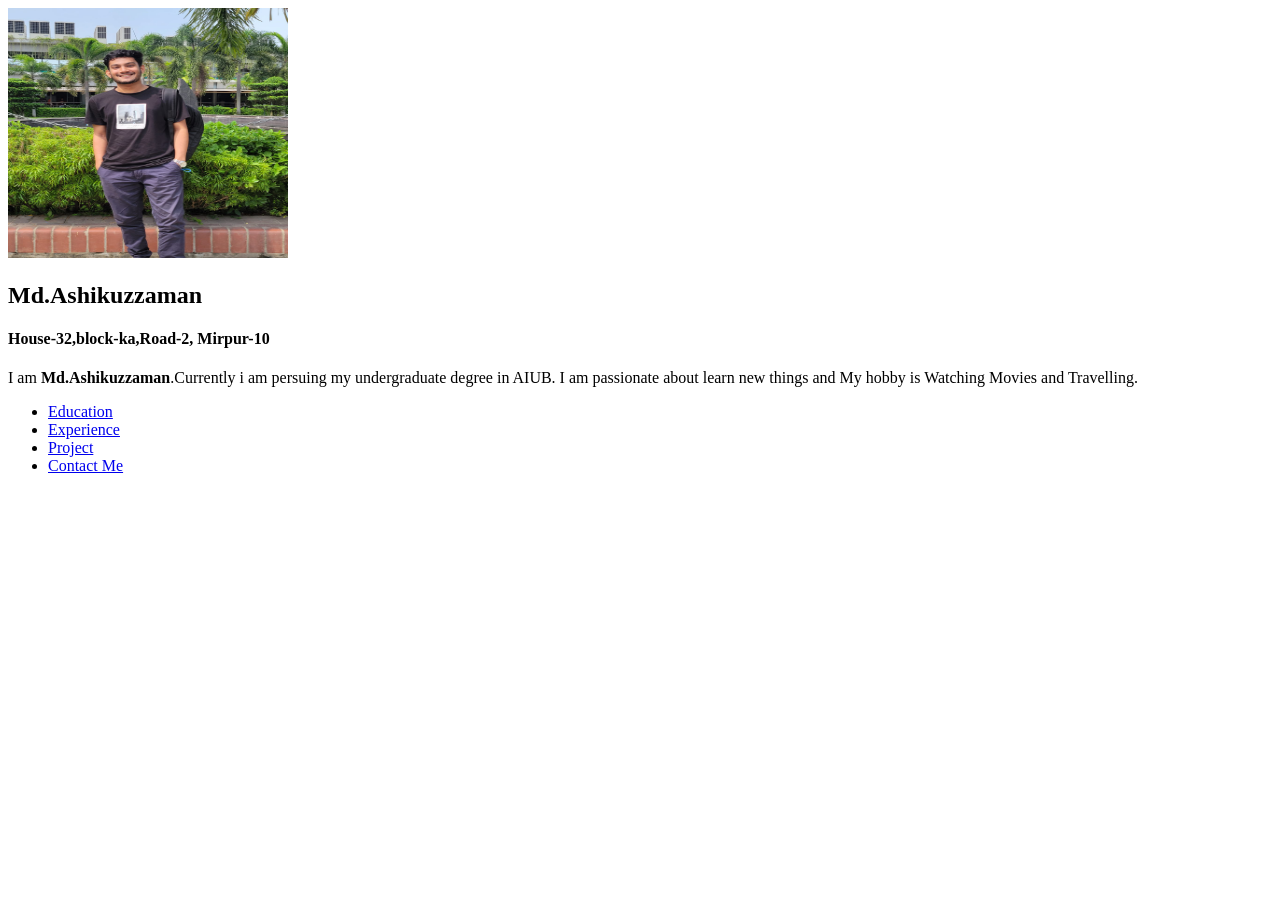
<file: Portfolio/index.html>
<!DOCTYPE html>
<html lang="en">
<head>
    <title>Portfolio</title>
</head>
<body>
    <img src="Data/images/Anik.jpeg" width="280" height="250">
    <h2>Md.Ashikuzzaman</h2>
    <h4>House-32,block-ka,Road-2, Mirpur-10</h4>
    <p>
        I am <strong>Md.Ashikuzzaman</strong>.Currently i am persuing my undergraduate degree in AIUB. I am passionate about learn new things and My hobby is Watching Movies and Travelling.
    </p>
     <ul>
       <li><a href="html/education.html">Education</a></li>
      <li>  <a href="html/experience.html">Experience</a></li>  
      <li>  <a href="html/project.html">Project</a></li>  
      <li>  <a href="html/contactme.html">Contact Me</a></li>  
     </ul>

</body>
</html>
</file>
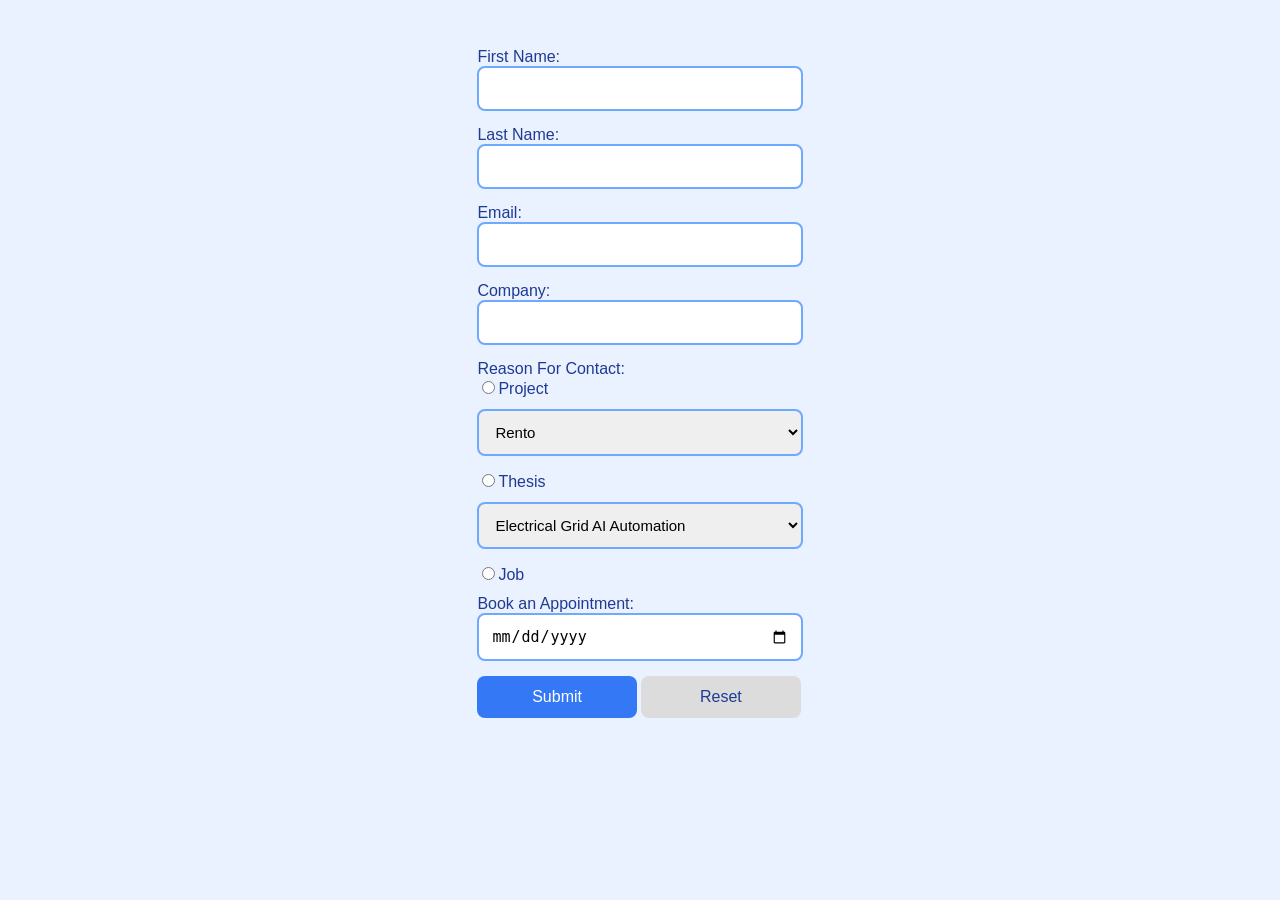
<file: Portfolio/html/contactme.html>
<!DOCTYPE html>
<html lang="en">

<head>
    <meta charset="UTF-8">
    <meta name="viewport" content="width=device-width, initial-scale=1.0">
    <title>Contact me</title>
    <link rel="stylesheet" href="../css/contactme.css">
</head>

<body>
    <div>
        <form method="post">

            First Name:<input type="text" name="firstname" required><br>
            Last Name:<input type="text" name="firstname" required><br>
            Email: <input type="email" required><br>
            Company:<input type="text" name="company"><br>
            Reason For Contact: <br>
            <input type="radio" name="reason" required>Project
            <select>
                <option>Rento</option>
                <option>Agricore Management System</option>
            </select><br>
            <input type="radio" name="reason">Thesis
            <select>
                <option> Electrical Grid AI Automation </option>
                <option>Quantanization in llm</option>
            </select><br>
            <input type="radio" name="reason">Job<br>
            Book an Appointment: <input type="date"><br>

            <input type="submit" name="submit" value="Submit">
            <input type="reset" name="reset" value="Reset">

            <header>

            </header>
        </form>
    </div>
</body>

</html>
</file>
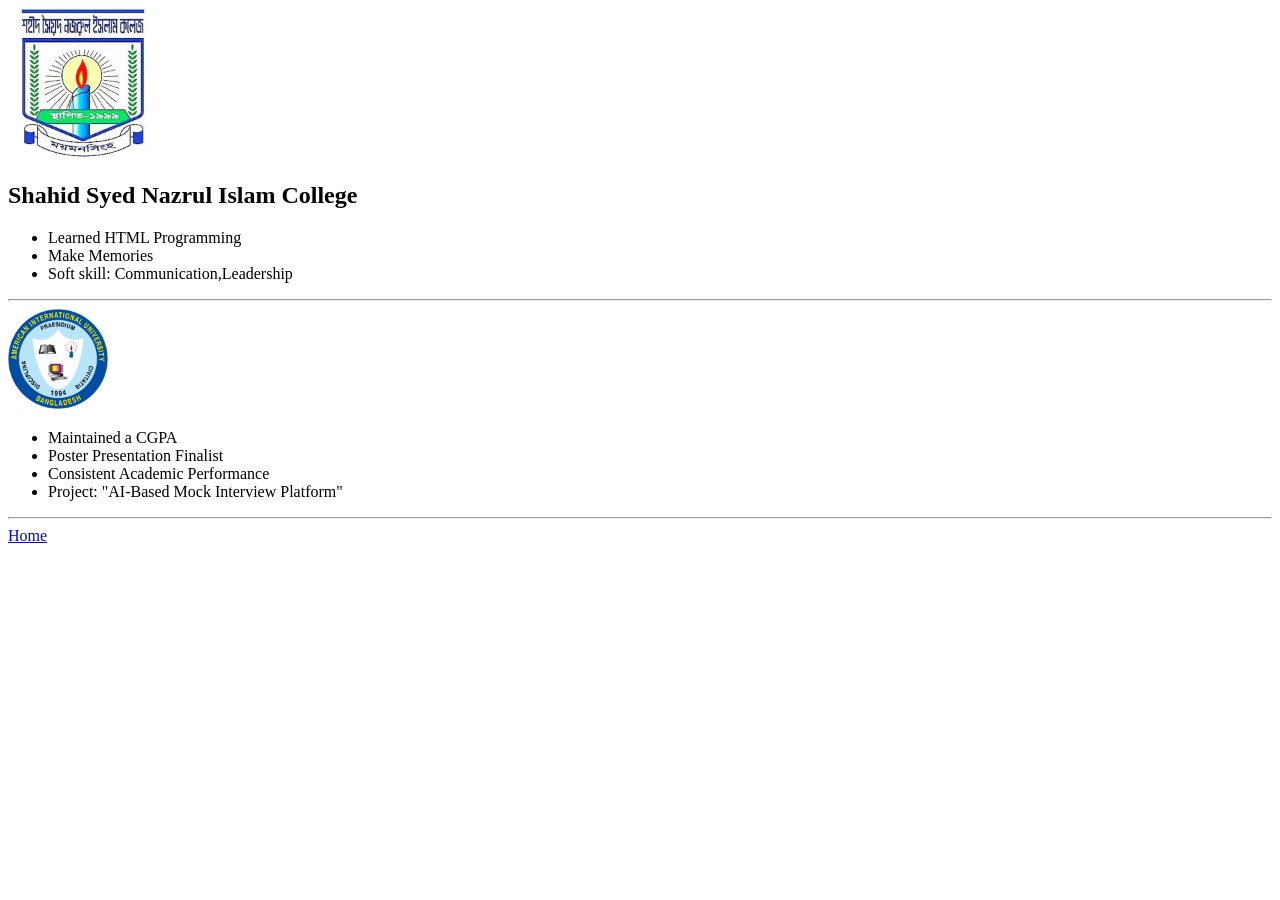
<file: Portfolio/html/education.html>
<!DOCTYPE html>
<html lang="en">

<head>
    <meta charset="UTF-8">
    <meta name="viewport" content="width=device-width, initial-scale=1.0">
    <title>Document</title>
</head>

<body>
    <img src="../Data/images/download.jpeg" alt="College Logo" width="150" height="150">
    <h2>Shahid Syed Nazrul Islam College</h2>
    <ul>
        <li>Learned HTML Programming </li>
        <li>Make Memories </li>
        <li>Soft skill: Communication,Leadership</li>
    </ul>
    <hr>
    <img src="../Data/images/AIUB.png" alt="AIUB" width="100" height="100">
    <ul>
        <li>Maintained a CGPA</li>
        <li> Poster Presentation Finalist</li>
        <li>Consistent Academic Performance</li>
        <li>Project: "AI-Based Mock Interview Platform"</li>
    </ul>
    <hr>
    <a href="../index.html">Home</a>
</body>

</html>
</file>
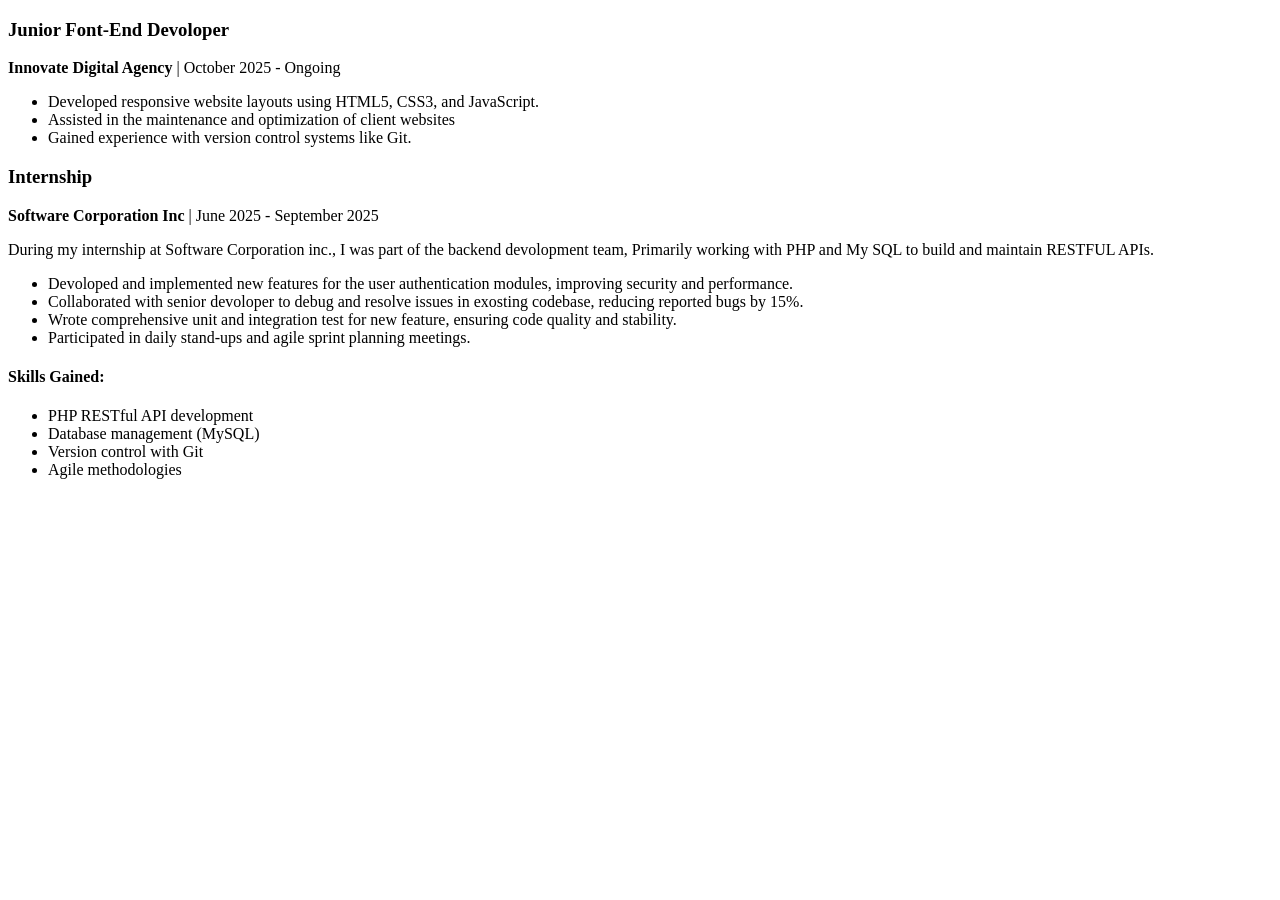
<file: Portfolio/html/experience.html>
<!DOCTYPE html>
<html lang="en">

<head>
    <meta charset="UTF-8">
    <meta name="viewport" content="width=device-width, initial-scale=1.0">
    <title>Document</title>
</head>

<body>
    <h3>Junior Font-End Devoloper </h3>
    <P>
        <strong>Innovate Digital Agency</strong>
        | October 2025 - Ongoing
    </P>
    <ul>
        <li>Developed responsive website layouts using HTML5, CSS3, and JavaScript. </li>
        <li>Assisted in the maintenance and optimization of client websites</li>
        <li>Gained experience with version control systems like Git.</li>
    </ul>
    <h3>Internship</h3>
    <P>
        <strong>Software Corporation Inc </strong>| June 2025 - September 2025
    </P>
    <p>During my internship at Software Corporation inc., I was part of the backend devolopment team, Primarily working
        with PHP and My SQL to build and maintain RESTFUL APIs.</p>
    <ul>
        <li>Devoloped and implemented new features for the user authentication modules, improving security and
            performance.</li>
        <li>Collaborated with senior devoloper to debug and resolve issues in exosting codebase, reducing reported bugs
            by 15%.</li>
        <li>Wrote comprehensive unit and integration test for new feature, ensuring code quality and stability.</li>
        <li>Participated in daily stand-ups and agile sprint planning meetings.</li>
    </ul>
    <h4>Skills Gained:</h4>
    <ul>
        <li>PHP RESTful API development</li>
        <li>Database management (MySQL)</li>
        <li>Version control with Git</li>
        <li>Agile methodologies</li>
    </ul>
</body>

</html>
</file>
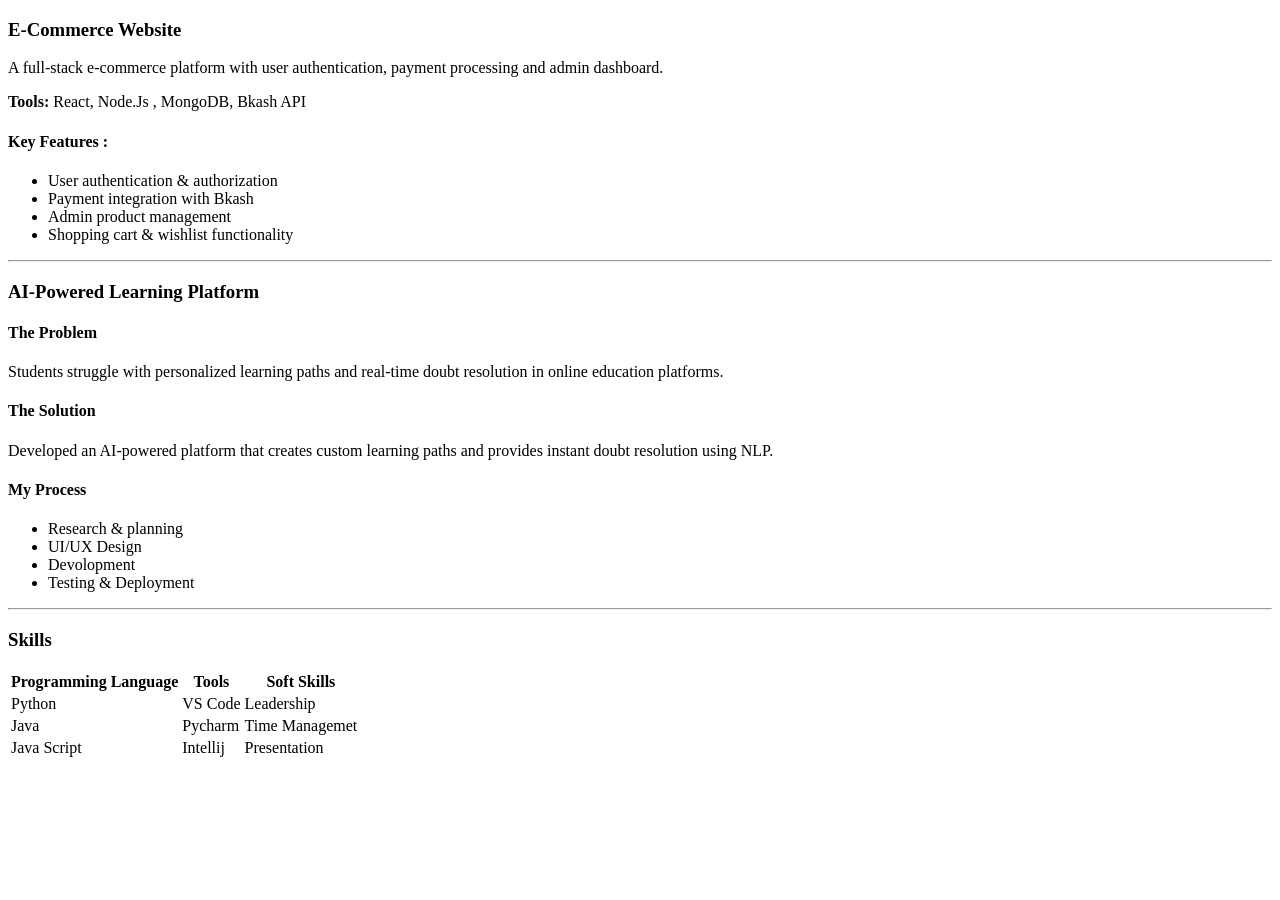
<file: Portfolio/html/project.html>
<!DOCTYPE html>
<html lang="en">

<head>
    <meta charset="UTF-8">
    <meta name="viewport" content="width=device-width, initial-scale=1.0">
    <title>Document</title>
</head>

<body>
    <h3>E-Commerce Website </h3>
    <p>A full-stack e-commerce platform with user authentication, payment processing and admin dashboard.</p>

    <p> <strong>Tools: </strong>React, Node.Js , MongoDB, Bkash API</p>
    <h4>Key Features :</h4>
    <ul>
        <li>User authentication & authorization </li>
        <li>Payment integration with Bkash </li>
        <li>Admin product management</li>
        <li>Shopping cart & wishlist functionality </li>
    </ul>
    <hr>
    <h3>AI-Powered Learning Platform</h3>
    <h4> The Problem</h4>
    <p>Students struggle with personalized learning paths and real-time doubt resolution in online education platforms.
    </p>

    <h4> The Solution</h4>
    <p>Developed an AI-powered platform that creates custom learning paths and provides instant doubt resolution using
        NLP.</p>
    <h4> My Process</h4>
    <ul>
        <li>Research & planning </li>
        <li>UI/UX Design</li>
        <li>Devolopment</li>
        <li>Testing & Deployment</li>
    </ul>
    <hr>

    <h3>Skills</h3>
    <table>
        <tr>
            <th>Programming Language</th>
            <th>Tools</th>
            <th>Soft Skills</th>
        </tr>
        <tr>
            <td>Python</td>
            <td>VS Code</td>
            <td>Leadership</td>
        </tr>
        <tr>
            <td>Java</td>
            <td>Pycharm</td>
            <td>Time Managemet</td>
        </tr>
        <tr>
            <td>Java Script</td>
            <td>Intellij</td>
            <td>Presentation</td>
        </tr>
    </table>

</body>

</html>
</file>
<file: Portfolio/css/contactme.css>
* {
    box-sizing: border-box;
}


body {
    background: #EAF1FF;
    font-family: "Segoe UI", Arial, sans-serif;
    display: flex;
    justify-content: center;
    align-items: flex-start;
    padding: 40px;
    color: #1F3A93;
}

.form-card {
    background: #fff;
    padding: 30px 40px;
    width: 450px;
    border-radius: 12px;
    box-shadow: 0 6px 20px rgba(0, 0, 0, 0.08);
}


form>* {
    margin-bottom: 15px;
}

input[type="text"],
input[type="email"],
input[type="date"],
select {
    width: 100%;
    padding: 12px;
    border: 2px solid #6FA8FF;
    border-radius: 8px;
    outline: none;
    font-size: 15px;
}



input:focus,
select:focus {
    border-color: #3478F6;
    box-shadow: 0 0 5px rgba(52, 120, 246, 0.4);
}

form input[type="submit"],
form input[type="reset"] {
    padding: 12px;
    border: none;
    border-radius: 8px;
    font-size: 16px;
    cursor: pointer;
    width: 49%;
}

form input[type="submit"] {
    background: #3478F6;
    color: white;
}

form input[type="submit"]:hover {
    background: #1F3A93;
}

form input[type="reset"] {
    background: #dcdcdc;
    color: #1F3A93;
}

form input[type="reset"]:hover {
    background: #c9c9c9;
}
</file>
